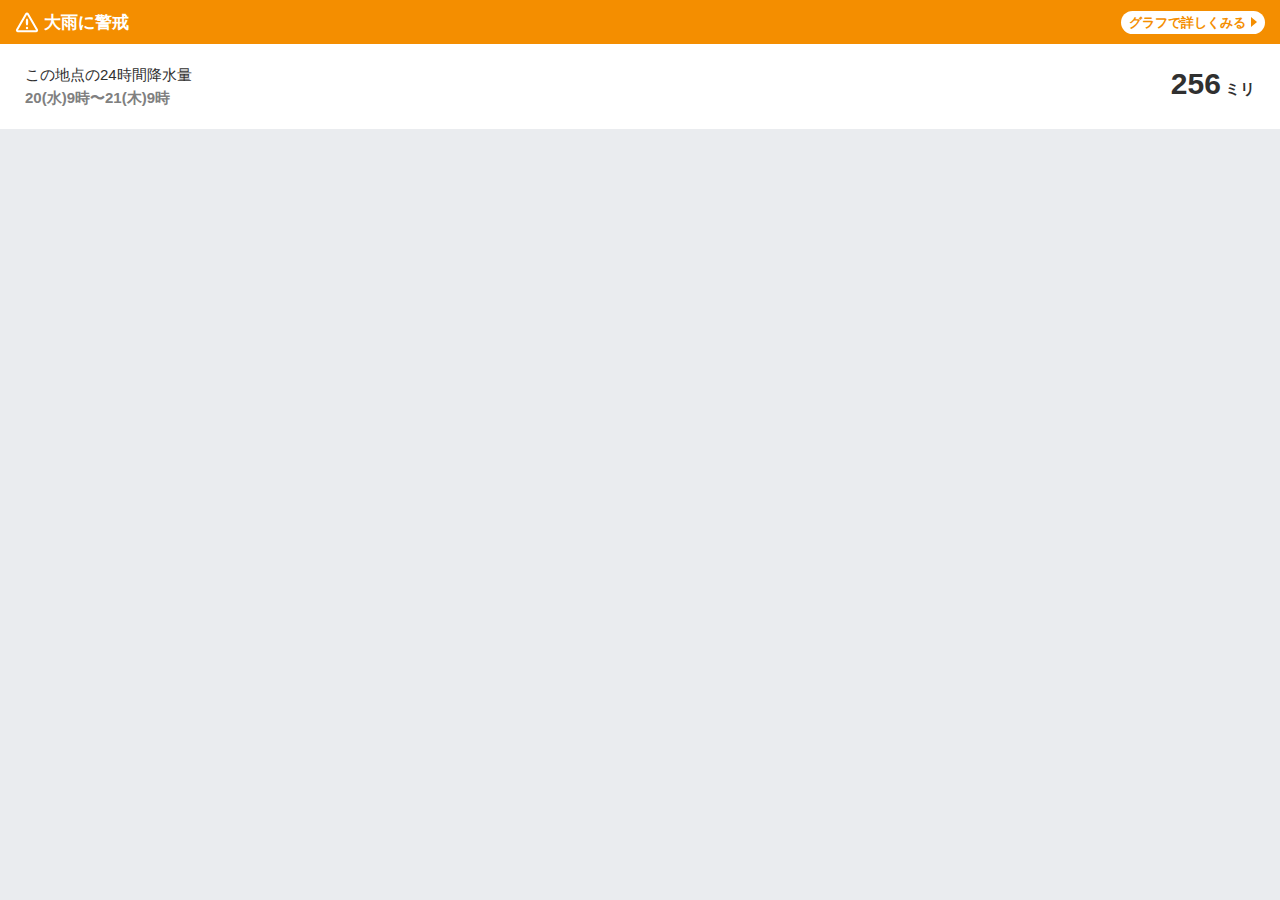
<file: html/opscard2/index.html>
<!DOCTYPE html>
<html lang="ja">
<head>
    <meta http-equiv="Content-Type" content="text/html; charset=UTF-8">
    <meta name="viewport" content="width=device-width,initial-scale=1.0,minimum-scale=1.0,maximum-scale=1.0,user-scalable=no">
    <meta http-equiv="pragma" content="no-cache">
    <meta http-equiv="cache-control" content="no-cache">
    <meta http-equiv="expires" content="0">
    <title>トップページ | weathernews</title>
    <link rel="shortcut icon" type="image/x-icon" href="https://weathernews.jp/s/img/favicon.ico">
    <link rel="stylesheet" href="styles/sanitize.css">
    <link rel="stylesheet" href="styles/app.css">
    <link rel="stylesheet" href="styles/darkmode.css">
</head>
<body class="cardTop">
    <div class="cardInner">
        <section class="titleArea m2">
            <h1 class="title"><span class="icon" width=""><img src="images/icon_comment_warning.svg" width="24px" height="24px" alt="注意"></span>大雨に警戒</h1>
            <p class="textLink cushion arrow"><a href="#">グラフで詳しくみる</a></p>
        </section>
        <section class="contentArea">
            <div>
                    <p class="bold"><a href="https://weathernews.jp/s/sample/?menu=rain_pinpoint">この地点の24時間降水量</a></p>
                <p class="bold gray">20(水)9時〜21(木)9時</p>
            </div>
            <div>
                <p class="num">
                    <span class="big">256</span>
                    <span class="small">ミリ</span>
                </p>
            </div>
        </section>
    </div>
</body>
</html>
</file>
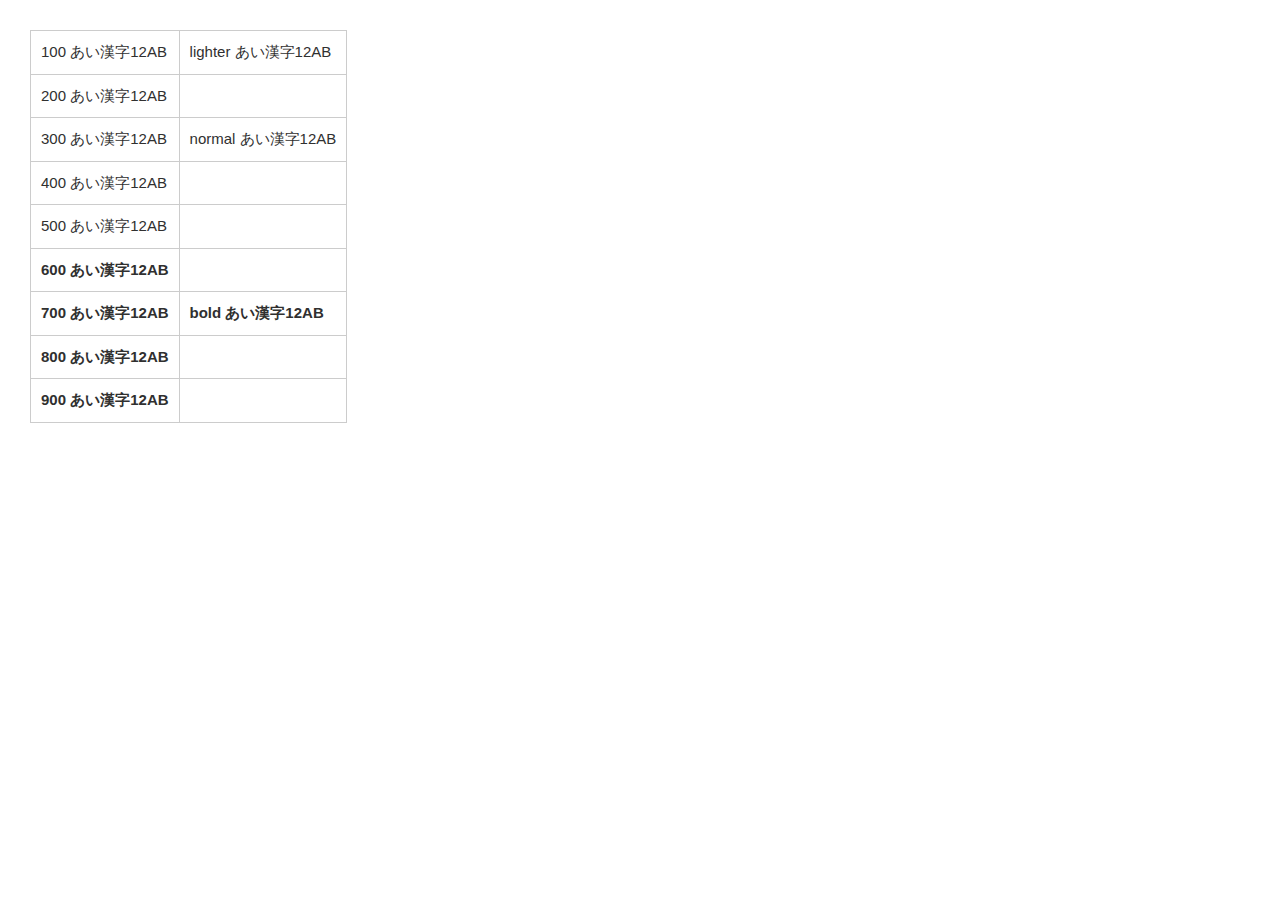
<file: html/weight_show/index.html>
<!DOCTYPE html>
<html lang="ja">
<head>
    <meta http-equiv="Content-Type" content="text/html; charset=UTF-8">
    <meta name="viewport" content="width=device-width,initial-scale=1.0,minimum-scale=1.0,maximum-scale=1.0,user-scalable=no">
    <meta http-equiv="pragma" content="no-cache">
    <meta http-equiv="cache-control" content="no-cache">
    <meta http-equiv="expires" content="0">
    <title>トップページ | weathernews</title>
    <meta name="apple-itunes-app" content="">
    <meta name="description" content="">
    <meta name="Keywords" content="">
    <meta name="twitter:card" content="summary_large_image">
    <meta name="twitter:site" content="@wni_jp">
    <meta property="twitter:title" content="">
    <meta property="twitter:image" content="">
    <meta property="twitter:description" content="">
    <meta property="fb:app_id" content="">
    <meta property="og:type" content="article">
    <meta property="og:site_name" content="ウェザーニュース">
    <meta property="og:locale" content="ja_JP">
    <meta property="og:title" content="">
    <meta property="og:url" content="">
    <meta property="og:image" content="">
    <meta property="og:description" content="">
    <meta name="wntouch_enable" content="yes">
    <meta name="wntouch_ch" content="">
    <meta name="wntouch_title" content="">
    <meta name="wntouch_count" content="">
    <meta name="wntouch_icon" content="">
    <meta name="wntouch_icon_gray" content="">
    <meta name="wntouch_icon_setting" content="">
    <meta name="wntouch_url" content="">
    <link rel="shortcut icon" type="image/x-icon" href="https://weathernews.jp/s/img/favicon.ico">
    <link rel="stylesheet" href="styles/sanitize.css">
    <link rel="stylesheet" href="styles/app.css">
    <link rel="stylesheet" href="styles/component.css">
</head>
<body>
    <table>
        <tbody>
            <tr>
                <td>
                    <p style="font-weight: 100;">100 あい漢字12AB</p>
                </td>
                <td>
                    <p style="font-weight: lighter">lighter あい漢字12AB</p>
                </td>
            </tr>
            <tr>
                <td>
                    <p style="font-weight: 200;">200 あい漢字12AB</p>
                </td>
                <td></td>
            </tr>
            <tr>
                <td>
                    <p style="font-weight: 300;">300 あい漢字12AB</p>
                </td>
                <td>
                    <p style="font-weight: normal;">normal あい漢字12AB</p>
                </td>
            </tr>
            <tr>
                <td>
                    <p style="font-weight: 400;">400 あい漢字12AB</p>
                </td>
                <td></td>
            </tr>
            <tr>
                <td>
                    <p style="font-weight: 500;">500 あい漢字12AB</p>
                </td>
                <td></td>
            </tr>
            <tr>
                <td>
                    <p style="font-weight: 600;">600 あい漢字12AB</p>
                </td>
                <td></td>
            </tr>
            <tr>
                <td>
                    <p style="font-weight: 700;">700 あい漢字12AB</p>
                </td>
                <td>
                    <p style="font-weight: bold;">bold あい漢字12AB</p>
                </td>
            </tr>
            <tr>
                <td>
                    <p style="font-weight: 800;">800 あい漢字12AB</p>
                </td>
                <td></td>
            </tr>
            <tr>
                <td>
                    <p style="font-weight: 900;">900 あい漢字12AB</p>
                </td>
                <td></td>
            </tr>
        </tbody>
    </table>
</body>
</html>
</file>
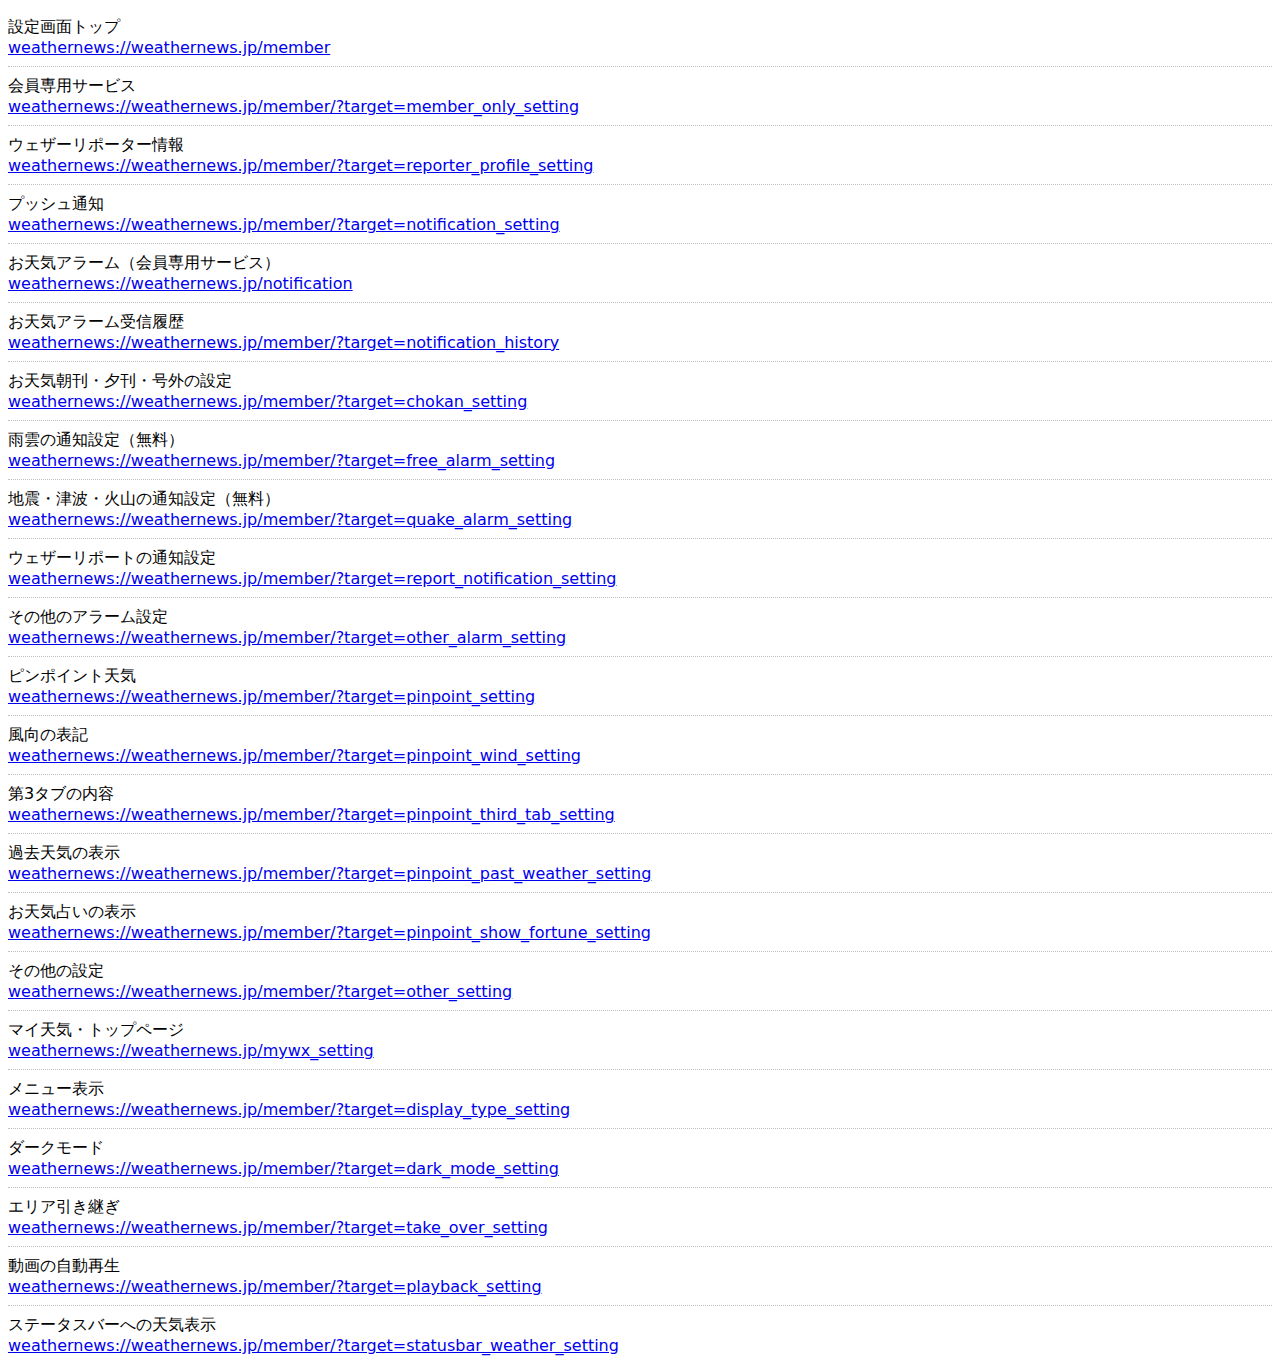
<file: setting_schema.html>
<!doctype html>
<html>
<head>
<meta charset="utf-8">
<meta name="viewport" content="width=360,initial-scale=1">
<title>設定画面スキーマ</title>
<style>
body {
	font-size: 16px;
	font-family: system-ui, sans-serif;
}
pre {
	white-space: pre-wrap;
}
ul {
	list-style-type: none;
	margin: 0;
	padding: 0;
}
li {
	padding-top: 1ex;
	padding-bottom: 1ex;
}
li + li {
	border-top: 1px dotted silver;
}
input[type=text] {
	border: 1px solid silver;
}
@media(prefers-color-scheme: dark) {
	body {
		background-color: black;
		color: #afc;
	}
	a {
		color: #0af;
	}
	li + li {
		border-top-color: #444;
	}
	input[type=text] {
		background-color: black;
		color: #eee;
		border: 1px solid #aaa;
	}
}
</style>
</head>
<body>
<ul>
<li>設定画面トップ<br><a href="weathernews://weathernews.jp/member">weathernews://weathernews.jp/member</a></li>
<li>会員専用サービス<br><a href="weathernews://weathernews.jp/member/?target=member_only_setting">weathernews://weathernews.jp/member/?target=member_only_setting</a></li>
<li>ウェザーリポーター情報<br><a href="weathernews://weathernews.jp/member/?target=reporter_profile_setting">weathernews://weathernews.jp/member/?target=reporter_profile_setting</a></li>
<li>プッシュ通知<br><a href="weathernews://weathernews.jp/member/?target=notification_setting">weathernews://weathernews.jp/member/?target=notification_setting</a></li>
<li>お天気アラーム（会員専用サービス）<br><a href="weathernews://weathernews.jp/notification">weathernews://weathernews.jp/notification</a></li>
<li>お天気アラーム受信履歴<br><a href="weathernews://weathernews.jp/member/?target=notification_history">weathernews://weathernews.jp/member/?target=notification_history</a></li>
<li>お天気朝刊・夕刊・号外の設定<br><a href="weathernews://weathernews.jp/member/?target=chokan_setting">weathernews://weathernews.jp/member/?target=chokan_setting</a></li>
<li>雨雲の通知設定（無料）<br><a href="weathernews://weathernews.jp/member/?target=free_alarm_setting">weathernews://weathernews.jp/member/?target=free_alarm_setting</a></li>
<li>地震・津波・火山の通知設定（無料）<br><a href="weathernews://weathernews.jp/member/?target=quake_alarm_setting">weathernews://weathernews.jp/member/?target=quake_alarm_setting</a></li>
<li>ウェザーリポートの通知設定<br><a href="weathernews://weathernews.jp/member/?target=report_notification_setting">weathernews://weathernews.jp/member/?target=report_notification_setting</a></li>
<li>その他のアラーム設定<br><a href="weathernews://weathernews.jp/member/?target=other_alarm_setting">weathernews://weathernews.jp/member/?target=other_alarm_setting</a></li>
<li>ピンポイント天気<br><a href="weathernews://weathernews.jp/member/?target=pinpoint_setting">weathernews://weathernews.jp/member/?target=pinpoint_setting</a></li>
<li>風向の表記<br><a href="weathernews://weathernews.jp/member/?target=pinpoint_wind_setting">weathernews://weathernews.jp/member/?target=pinpoint_wind_setting</a></li>
<li>第3タブの内容<br><a href="weathernews://weathernews.jp/member/?target=pinpoint_third_tab_setting">weathernews://weathernews.jp/member/?target=pinpoint_third_tab_setting</a></li>
<li>過去天気の表示<br><a href="weathernews://weathernews.jp/member/?target=pinpoint_past_weather_setting">weathernews://weathernews.jp/member/?target=pinpoint_past_weather_setting</a></li>
<li>お天気占いの表示<br><a href="weathernews://weathernews.jp/member/?target=pinpoint_show_fortune_setting">weathernews://weathernews.jp/member/?target=pinpoint_show_fortune_setting</a></li>
<li>その他の設定<br><a href="weathernews://weathernews.jp/member/?target=other_setting">weathernews://weathernews.jp/member/?target=other_setting</a></li>
<li>マイ天気・トップページ<br><a href="weathernews://weathernews.jp/mywx_setting">weathernews://weathernews.jp/mywx_setting</a></li>
<li>メニュー表示<br><a href="weathernews://weathernews.jp/member/?target=display_type_setting">weathernews://weathernews.jp/member/?target=display_type_setting</a></li>
<li>ダークモード<br><a href="weathernews://weathernews.jp/member/?target=dark_mode_setting">weathernews://weathernews.jp/member/?target=dark_mode_setting</a></li>
<li>エリア引き継ぎ<br><a href="weathernews://weathernews.jp/member/?target=take_over_setting">weathernews://weathernews.jp/member/?target=take_over_setting</a></li>
<li>動画の自動再生<br><a href="weathernews://weathernews.jp/member/?target=playback_setting">weathernews://weathernews.jp/member/?target=playback_setting</a></li>
<li>ステータスバーへの天気表示<br><a href="weathernews://weathernews.jp/member/?target=statusbar_weather_setting">weathernews://weathernews.jp/member/?target=statusbar_weather_setting</a></li>
</ul>
</body>
</html>
</file>
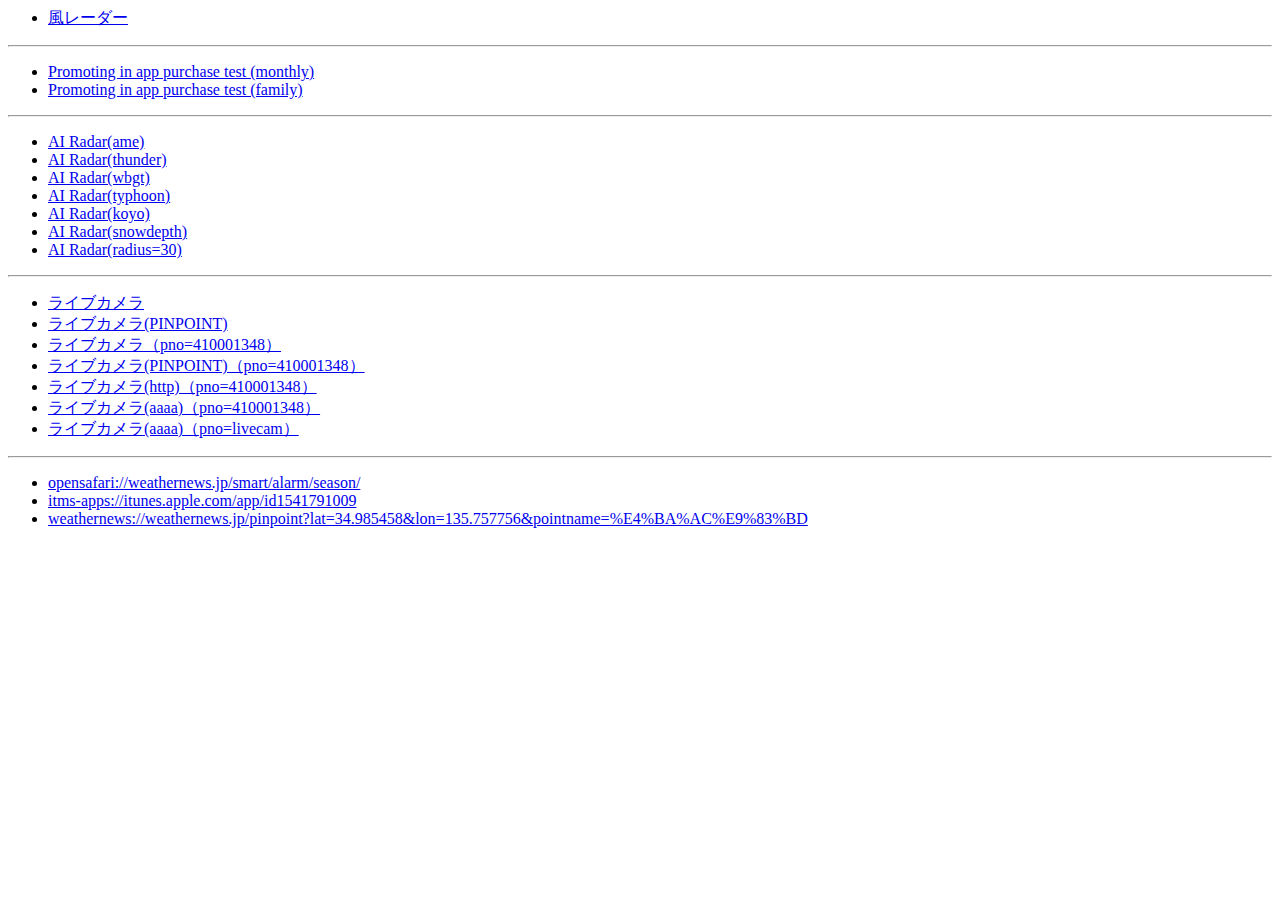
<file: test.html>
<html>
<head>
  <meta charset="utf-8"/>
  <meta name='viewport' content='width=device-width' />
</head>
<body>
  
<ul>
<li><a href="https://www.kr-weathernews.com/mv3/html/global_map/index.html?dataKind=wind#4/30.23/136.09">風レーダー</a></li>
</ul>
<hr>

<ul>
<li><a href="itms-services://?action=purchaseIntent&bundleId=com.weathernews.weather&productIdentifier=com.weathernews.monthly1">Promoting in app purchase test (monthly)</a></li>
<li><a href="itms-services://?action=purchaseIntent&bundleId=com.weathernews.weather&productIdentifier=com.weathernews.weather.family1m">Promoting in app purchase test (family)</a></li>
</ul>
<hr>

<ul>
<li><a href="weathernews://weathernews.jp/hiresradar?mode=ame">AI Radar(ame)</a></li>
<li><a href="weathernews://weathernews.jp/hiresradar?mode=thunder">AI Radar(thunder)</a></li>
<li><a href="weathernews://weathernews.jp/hiresradar?mode=wbgt">AI Radar(wbgt)</a></li>
<li><a href="weathernews://weathernews.jp/hiresradar?mode=typhoon">AI Radar(typhoon)</a></li>
<li><a href="weathernews://weathernews.jp/hiresradar?mode=koyo">AI Radar(koyo)</a></li>
<li><a href="weathernews://weathernews.jp/hiresradar?mode=snowdepth">AI Radar(snowdepth)</a></li>
<li><a href="weathernews://weathernews.jp/hiresradar?mode=ame&lat=34.687&lon=135.523&zoom=8&radius=30">AI Radar(radius=30)</a></li>
</ul>

<hr>

<ul>
<li><a href="weathernews://weathernews.jp/livecam">ライブカメラ</a></li>
<li><a href="weathernews://weathernews.jp/livecam_pinpoint">ライブカメラ(PINPOINT)</a></li>
<li><a href="weathernews://weathernews.jp/livecam?pno=410001348">ライブカメラ（pno=410001348）</a></li>
<li><a href="weathernews://weathernews.jp/livecam_pinpoint?pno=410001348">ライブカメラ(PINPOINT)（pno=410001348）</a></li>
<li><a href="http://weathernews.jp/livecam_pinpoint?pno=410001348">ライブカメラ(http)（pno=410001348）</a></li>
<li><a href="weathernews://aaaa.jp/livecam_pinpoint?pno=410001348">ライブカメラ(aaaa)（pno=410001348）</a></li>
<li><a href="weathernews://weathernews.jp/livecam/livecam">ライブカメラ(aaaa)（pno=livecam）</a></li>
</ul>

<hr>
<ul>
<li><a href="opensafari://weathernews.jp/smart/alarm/season/">opensafari://weathernews.jp/smart/alarm/season/</a></li>
<li><a href="itms-apps://itunes.apple.com/app/id1541791009">itms-apps://itunes.apple.com/app/id1541791009</a></li>
<li><a href="weathernews://weathernews.jp/pinpoint?lat=34.985458&lon=135.757756&pointname=%E4%BA%AC%E9%83%BD">weathernews://weathernews.jp/pinpoint?lat=34.985458&lon=135.757756&pointname=%E4%BA%AC%E9%83%BD</a></li>
<ul>

</body>
</html>
</file>
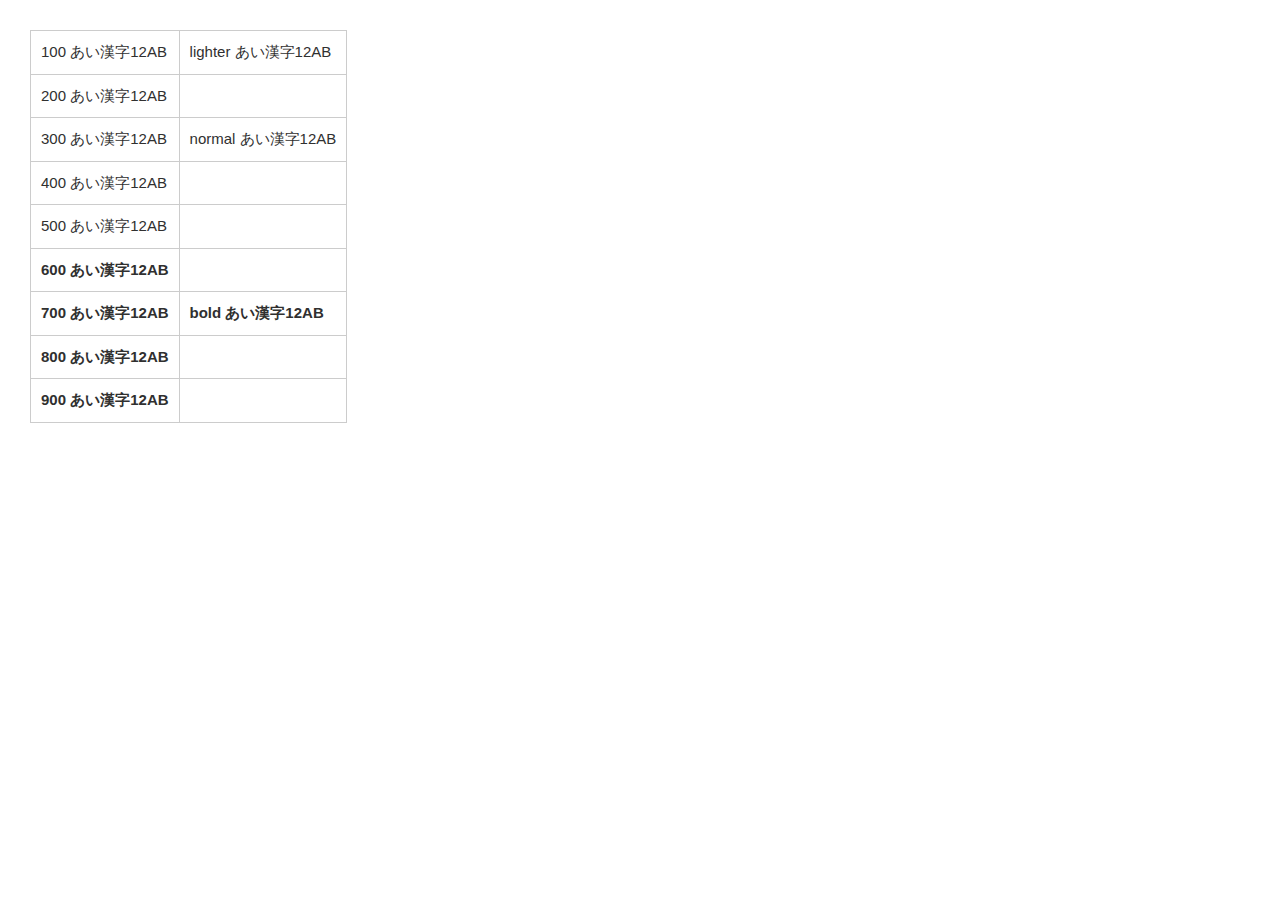
<file: html/weight_show/index_noja.html>
<!DOCTYPE html>
<html>
<head>
    <meta http-equiv="Content-Type" content="text/html; charset=UTF-8">
    <meta name="viewport" content="width=device-width,initial-scale=1.0,minimum-scale=1.0,maximum-scale=1.0,user-scalable=no">
    <meta http-equiv="pragma" content="no-cache">
    <meta http-equiv="cache-control" content="no-cache">
    <meta http-equiv="expires" content="0">
    <title>トップページ | weathernews</title>
    <meta name="apple-itunes-app" content="">
    <meta name="description" content="">
    <meta name="Keywords" content="">
    <meta name="twitter:card" content="summary_large_image">
    <meta name="twitter:site" content="@wni_jp">
    <meta property="twitter:title" content="">
    <meta property="twitter:image" content="">
    <meta property="twitter:description" content="">
    <meta property="fb:app_id" content="">
    <meta property="og:type" content="article">
    <meta property="og:site_name" content="ウェザーニュース">
    <meta property="og:locale" content="ja_JP">
    <meta property="og:title" content="">
    <meta property="og:url" content="">
    <meta property="og:image" content="">
    <meta property="og:description" content="">
    <meta name="wntouch_enable" content="yes">
    <meta name="wntouch_ch" content="">
    <meta name="wntouch_title" content="">
    <meta name="wntouch_count" content="">
    <meta name="wntouch_icon" content="">
    <meta name="wntouch_icon_gray" content="">
    <meta name="wntouch_icon_setting" content="">
    <meta name="wntouch_url" content="">
    <link rel="shortcut icon" type="image/x-icon" href="https://weathernews.jp/s/img/favicon.ico">
    <link rel="stylesheet" href="styles/sanitize.css">
    <link rel="stylesheet" href="styles/app.css">
    <link rel="stylesheet" href="styles/component.css">
</head>
<body>
    <table>
        <tbody>
            <tr>
                <td>
                    <p style="font-weight: 100;">100 あい漢字12AB</p>
                </td>
                <td>
                    <p style="font-weight: lighter">lighter あい漢字12AB</p>
                </td>
            </tr>
            <tr>
                <td>
                    <p style="font-weight: 200;">200 あい漢字12AB</p>
                </td>
                <td></td>
            </tr>
            <tr>
                <td>
                    <p style="font-weight: 300;">300 あい漢字12AB</p>
                </td>
                <td>
                    <p style="font-weight: normal;">normal あい漢字12AB</p>
                </td>
            </tr>
            <tr>
                <td>
                    <p style="font-weight: 400;">400 あい漢字12AB</p>
                </td>
                <td></td>
            </tr>
            <tr>
                <td>
                    <p style="font-weight: 500;">500 あい漢字12AB</p>
                </td>
                <td></td>
            </tr>
            <tr>
                <td>
                    <p style="font-weight: 600;">600 あい漢字12AB</p>
                </td>
                <td></td>
            </tr>
            <tr>
                <td>
                    <p style="font-weight: 700;">700 あい漢字12AB</p>
                </td>
                <td>
                    <p style="font-weight: bold;">bold あい漢字12AB</p>
                </td>
            </tr>
            <tr>
                <td>
                    <p style="font-weight: 800;">800 あい漢字12AB</p>
                </td>
                <td></td>
            </tr>
            <tr>
                <td>
                    <p style="font-weight: 900;">900 あい漢字12AB</p>
                </td>
                <td></td>
            </tr>
        </tbody>
    </table>
</body>
</html>
</file>
<file: html/opscard2/styles/sanitize.css>
@charset "UTF-8";
/*====================================================================================
0）リセット
====================================================================================*/
/*! sanitize.css v3.3.0 | CC0 1.0 Public Domain | github.com/10up/sanitize.css */
/*
 * Normalization
 */
abbr[title] {
  -webkit-text-decoration: underline dotted;
  text-decoration: underline;
  text-decoration: underline dotted;
}

audio:not([controls]) {
  display: none;
}

b,
strong {
  font-weight: bolder;
}

button {
  -webkit-appearance: button;
  overflow: visible;
}

button::-moz-focus-inner,
input::-moz-focus-inner {
  padding: 0;
  border: 0;
}

button:-moz-focusring,
input:-moz-focusring {
  outline: 1px dotted ButtonText;
}

button,
select {
  text-transform: none;
}

details {
  display: block;
}

hr {
  overflow: visible;
}

html {
  -ms-overflow-style: -ms-autohiding-scrollbar;
  -webkit-text-size-adjust: 100%;
  overflow-y: scroll;
}

input {
  -webkit-border-radius: 0;
}

input[type="button"], input[type="reset"], input[type="submit"] {
  -webkit-appearance: button;
}

input[type="number"] {
  width: auto;
}

input[type="search"] {
  -webkit-appearance: textfield;
}

input[type="search"]::-webkit-search-cancel-button, input[type="search"]::-webkit-search-decoration {
  -webkit-appearance: none;
}

main {
  display: block;
}

pre {
  overflow: auto;
}

progress {
  display: inline-block;
}

summary {
  display: block;
}

svg:not(:root) {
  overflow: hidden;
}

template {
  display: none;
}

textarea {
  overflow: auto;
}

[hidden] {
  display: none;
}

/*
 * Universal inheritance
 */
*,
::before,
::after {
  -webkit-box-sizing: inherit;
  box-sizing: inherit;
}

* {
  font-size: inherit;
  line-height: inherit;
}

::before,
::after {
  text-decoration: inherit;
  vertical-align: inherit;
}

button,
input,
select,
textarea {
  font-family: inherit;
  font-style: inherit;
  font-weight: inherit;
}

/*
 * Opinionated defaults
 */
* {
  margin: 0;
  padding: 0;
}

*,
::before,
::after {
  border-width: 0;
  border-style: solid;
}

a,
area,
button,
input,
label,
select,
textarea,
[tabindex] {
  -ms-touch-action: manipulation;
  touch-action: manipulation;
}

select {
  -moz-appearance: none;
  -webkit-appearance: none;
}

select::-ms-expand {
  display: none;
}

select::-ms-value {
  color: currentColor;
}

svg {
  fill: currentColor;
}

[aria-busy="true"] {
  cursor: progress;
}

[aria-controls] {
  cursor: pointer;
}

[aria-disabled] {
  cursor: default;
}

[hidden][aria-hidden="false"] {
  clip: rect(0 0 0 0);
  display: inherit;
  position: absolute;
}

[hidden][aria-hidden="false"]:focus {
  clip: auto;
}

/*
 * Configurable defaults
 */
* {
  background-repeat: no-repeat;
}

:root {
  -webkit-box-sizing: border-box;
  box-sizing: border-box;
  background-color: #ffffff;
  color: #000000;
  font: 66.66667% sans-serif;
  cursor: default;
}

a {
  text-decoration: none;
}

audio,
canvas,
iframe,
img,
svg,
video {
  vertical-align: middle;
}

button,
input,
select,
textarea {
  background-color: transparent;
  color: inherit;
}

button,
[type="button"],
[type="date"],
[type="datetime"],
[type="datetime-local"],
[type="email"],
[type="month"],
[type="number"],
[type="password"],
[type="reset"],
[type="search"],
[type="submit"],
[type="tel"],
[type="text"],
[type="time"],
[type="url"],
[type="week"],
select,
textarea {
  min-height: 1.5em;
}

code,
kbd,
pre,
samp {
  font-family: monospace, monospace;
}

nav ol,
nav ul {
  list-style: none;
}

small {
  font-size: 75%;
}

table {
  border-collapse: collapse;
  border-spacing: 0;
}

textarea {
  resize: vertical;
}

::-moz-selection {
  background-color: #b3d4fc;
  color: #ffffff;
  text-shadow: none;
}

::selection {
  background-color: #b3d4fc;
  color: #ffffff;
  text-shadow: none;
}
</file>
<file: html/opscard2/styles/app.css>
@charset "UTF-8";
/*▼△▼△▼△▼△▼△▼△▼△▼△▼△▼△▼△▼△▼△▼△▼△▼△▼△▼△▼△▼△▼△▼△▼△▼△▼△▼△▼△▼△▼△▼△▼△▼△▼△▼△▼△▼△▼△▼△▼△▼△▼△▼△▼△▼△▼△▼△▼△▼△▼△▼△▼△▼△▼△▼△▼△▼△▼
▼ sanitize.css → 不必要ならカット（〜::selectionまで）
▼△▼△▼△▼△▼△▼△▼△▼△▼△▼△▼△▼△▼△▼△▼△▼△▼△▼△▼△▼△▼△▼△▼△▼△▼△▼△▼△▼△▼△▼△▼△▼△▼△▼△▼△▼△▼△▼△▼△▼△▼△▼△▼△▼△▼△▼△▼△▼△▼△▼△▼△▼△▼△▼△▼△▼△▼*/
/*====================================================================================
0）リセット
====================================================================================*/
/*! sanitize.css v3.3.0 | CC0 1.0 Public Domain | github.com/10up/sanitize.css */
/*
 * Normalization
 */
abbr[title] {
  -webkit-text-decoration: underline dotted;
  text-decoration: underline;
  text-decoration: underline dotted;
}

audio:not([controls]) {
  display: none;
}

b,
strong {
  font-weight: bolder;
}

button {
  -webkit-appearance: button;
  overflow: visible;
}

button::-moz-focus-inner,
input::-moz-focus-inner {
  padding: 0;
  border: 0;
}

button:-moz-focusring,
input:-moz-focusring {
  outline: 1px dotted ButtonText;
}

button,
select {
  text-transform: none;
}

details {
  display: block;
}

hr {
  overflow: visible;
}

html {
  -ms-overflow-style: -ms-autohiding-scrollbar;
  -webkit-text-size-adjust: 100%;
  overflow-y: scroll;
}

input {
  -webkit-border-radius: 0;
}

input[type="button"], input[type="reset"], input[type="submit"] {
  -webkit-appearance: button;
}

input[type="number"] {
  width: auto;
}

input[type="search"] {
  -webkit-appearance: textfield;
}

input[type="search"]::-webkit-search-cancel-button, input[type="search"]::-webkit-search-decoration {
  -webkit-appearance: none;
}

main {
  display: block;
}

pre {
  overflow: auto;
}

progress {
  display: inline-block;
}

summary {
  display: block;
}

svg:not(:root) {
  overflow: hidden;
}

template {
  display: none;
}

textarea {
  overflow: auto;
}

[hidden] {
  display: none;
}

/*
 * Universal inheritance
 */
*,
::before,
::after {
  -webkit-box-sizing: inherit;
  box-sizing: inherit;
}

* {
  font-size: inherit;
  line-height: inherit;
}

::before,
::after {
  text-decoration: inherit;
  vertical-align: inherit;
}

button,
input,
select,
textarea {
  font-family: inherit;
  font-style: inherit;
  font-weight: inherit;
}

/*
 * Opinionated defaults
 */
* {
  margin: 0;
  padding: 0;
}

*,
::before,
::after {
  border-width: 0;
  border-style: solid;
}

a,
area,
button,
input,
label,
select,
textarea,
[tabindex] {
  -ms-touch-action: manipulation;
  touch-action: manipulation;
}

select {
  -moz-appearance: none;
  -webkit-appearance: none;
}

select::-ms-expand {
  display: none;
}

select::-ms-value {
  color: currentColor;
}

svg {
  fill: currentColor;
}

[aria-busy="true"] {
  cursor: progress;
}

[aria-controls] {
  cursor: pointer;
}

[aria-disabled] {
  cursor: default;
}

[hidden][aria-hidden="false"] {
  clip: rect(0 0 0 0);
  display: inherit;
  position: absolute;
}

[hidden][aria-hidden="false"]:focus {
  clip: auto;
}

/*
 * Configurable defaults
 */
* {
  background-repeat: no-repeat;
}

:root {
  -webkit-box-sizing: border-box;
  box-sizing: border-box;
  background-color: #ffffff;
  color: #000000;
  font: 66.66667% sans-serif;
  cursor: default;
}

a {
  text-decoration: none;
}

audio,
canvas,
iframe,
img,
svg,
video {
  vertical-align: middle;
}

button,
input,
select,
textarea {
  background-color: transparent;
  color: inherit;
}

button,
[type="button"],
[type="date"],
[type="datetime"],
[type="datetime-local"],
[type="email"],
[type="month"],
[type="number"],
[type="password"],
[type="reset"],
[type="search"],
[type="submit"],
[type="tel"],
[type="text"],
[type="time"],
[type="url"],
[type="week"],
select,
textarea {
  min-height: 1.5em;
}

code,
kbd,
pre,
samp {
  font-family: monospace, monospace;
}

nav ol,
nav ul {
  list-style: none;
}

small {
  font-size: 75%;
}

table {
  border-collapse: collapse;
  border-spacing: 0;
}

textarea {
  resize: vertical;
}

::-moz-selection {
  background-color: #b3d4fc;
  color: #ffffff;
  text-shadow: none;
}

::selection {
  background-color: #b3d4fc;
  color: #ffffff;
  text-shadow: none;
}

/*====================================================================================
body
====================================================================================*/
html:root {
  background-color: #EAECEF;
}

body {
  -webkit-font-smoothing: antialiased;
}

@media screen and (min-width: 830px) {
  body {
    position: relative;
    overflow-x: hidden;
  }
}

img {
  -webkit-backface-visibility: hidden;
  backface-visibility: hidden;
}

/*====================================================================================
Font
====================================================================================*/
h1, h2, h3, h4, h5, h6, p, a, blockquote, pre, abbr, address, cite, code, dt, dd, li, fieldset, form, label, legend,
table, caption, tbody, tfoot, thead, tr, th, td, article, aside, canvas, details, figcaption, figure {
  word-wrap: break-word;
  color: #303030;
  font-family: Arial, Droid Sans, Roboto, Hiragino Kaku Gothic ProN, "ヒラギノ角ゴ ProN", Hiragino Kaku Gothic Pro, "ヒラギノ角ゴ Pro", "ヒラギノ角ゴシック", "Hiragino Sans", "ヒラギノ角ゴ ProN W3", HiraKakuProN-W3, "メイリオ", Meiryo, "游ゴシック体", YuGothic, "ＭＳ Ｐゴシック", sans-serif;
  font-size: 15px;
  font-weight: 300;
  line-height: 1.5em;
  list-style-type: none;
}

/*▼△▼△▼△▼△▼△▼△▼△▼△▼△▼△▼△▼△▼△▼△▼△▼△▼△▼△▼△▼△▼△▼△▼△▼△▼△▼△▼△▼△▼△▼△▼△▼△▼△▼△▼△▼△▼△▼△▼△▼△▼△▼△▼△▼△▼△▼△▼△▼△▼△▼△▼△▼△▼△▼△▼△▼△▼
▼ topPage用
▼△▼△▼△▼△▼△▼△▼△▼△▼△▼△▼△▼△▼△▼△▼△▼△▼△▼△▼△▼△▼△▼△▼△▼△▼△▼△▼△▼△▼△▼△▼△▼△▼△▼△▼△▼△▼△▼△▼△▼△▼△▼△▼△▼△▼△▼△▼△▼△▼△▼△▼△▼△▼△▼△▼△▼△▼*/
/*====================================================================================

====================================================================================*/
.bold {
  font-weight: bold;
}

.gray {
  color: #808080;
}

.big {
  font-size: 30px;
  font-weight: bold;
}

.small {
  font-size: 15px;
  font-weight: bold;
}

/*====================================================================================

====================================================================================*/
.cardTop {
  overflow: hidden;
  background-color: #fff;
}

.titleArea {
  -webkit-box-pack: justify;
  -ms-flex-pack: justify;
  -webkit-box-align: center;
  -ms-flex-align: center;
  display: -webkit-box;
  display: -ms-flexbox;
  display: flex;
  align-items: center;
  justify-content: space-between;
  padding: 10px 15px;
}

.titleArea .title {
  -webkit-box-align: center;
  -ms-flex-align: center;
  gap: 5px;
  display: -webkit-box;
  display: -ms-flexbox;
  display: flex;
  align-items: center;
  font-size: 17px;
  font-weight: bold;
  line-height: 1em;
}

.titleArea .textLink > * {
  display: block;
  padding: 5px 8px;
  border-radius: 100px;
  background-color: #fff;
  font-size: 13px;
  font-weight: bold;
  line-height: 1em;
}

.titleArea .textLink.arrow > * {
  -webkit-box-align: center;
  -ms-flex-align: center;
  gap: 5px;
  display: -webkit-box;
  display: -ms-flexbox;
  display: flex;
  align-items: center;
}

.titleArea .textLink.arrow > *:after {
  display: inline-block;
  width: 0;
  height: 0;
  border: 0.4em solid transparent;
  border-right: 0;
  border-left: 0.5em solid transparent;
  content: "";
}

.titleArea.m3 {
  background-color: #C2252C;
}

.titleArea.m3 * {
  color: #fff;
}

.titleArea.m3 .textLink > * {
  color: #C2252C;
}

.titleArea.m3 .textLink > *:after {
  border-left-color: #C2252C;
}

.titleArea.m2 {
  background-color: #F48E00;
}

.titleArea.m2 * {
  color: #fff;
}

.titleArea.m2 .textLink > * {
  color: #F48E00;
}

.titleArea.m2 .textLink > *:after {
  border-left-color: #F48E00;
}

.titleArea.m1 {
  background-color: #4C7EDD;
}

.titleArea.m1 * {
  color: #fff;
}

.titleArea.m1 .textLink > * {
  color: #4C7EDD;
}

.titleArea.m1 .textLink > *:after {
  border-left-color: #4C7EDD;
}

.contentArea {
  -webkit-box-pack: justify;
  -ms-flex-pack: justify;
  -webkit-box-align: center;
  -ms-flex-align: center;
  display: -webkit-box;
  display: -ms-flexbox;
  display: flex;
  align-items: center;
  justify-content: space-between;
  padding: 20px 25px;
}
</file>
<file: html/opscard2/styles/darkmode.css>
@charset "UTF-8";
@media (prefers-color-scheme: dark) {
  /*====================================================================================
    setting
    ====================================================================================*/
  h1, h2, h3, h4, h5, h6, p, a, blockquote, pre, abbr, address, cite, code, dt, dd, li, fieldset, form, label, legend,
  table, caption, tbody, tfoot, thead, tr, th, td, article, aside, canvas, details, figcaption, figure {
    color: #CED8E6;
  }
  html:root, .grayArea {
    background-color: #343A45;
  }
  .cardTop, .block, .fixedBottom {
    background-color: #22272E;
    color: #CED8E6;
  }
  .titleArea .title {
    color: #9FBFEC;
  }
  /*▼△▼△▼△▼△▼△▼△▼△▼△▼△▼△▼△▼△▼△▼△▼△▼△▼△▼△▼△▼△▼△▼△▼△▼△▼△▼△▼△▼△▼△▼△▼△▼△▼△▼△▼△▼△▼△▼△▼△▼△▼△▼△▼△▼△▼△▼△▼△▼△▼△▼△▼△▼△▼△▼△▼△▼△▼
    ▼ 
    ▼△▼△▼△▼△▼△▼△▼△▼△▼△▼△▼△▼△▼△▼△▼△▼△▼△▼△▼△▼△▼△▼△▼△▼△▼△▼△▼△▼△▼△▼△▼△▼△▼△▼△▼△▼△▼△▼△▼△▼△▼△▼△▼△▼△▼△▼△▼△▼△▼△▼△▼△▼△▼△▼△▼△▼△▼*/
  .titleArea.m3 {
    background-color: #EF4D8B;
  }
  .titleArea.m3 * {
    color: #fff;
  }
  .titleArea.m3 .textLink > * {
    color: #EF4D8B;
  }
  .titleArea.m3 .textLink > *:after {
    border-left-color: #EF4D8B;
  }
  .titleArea.m2 {
    background-color: #F4C700;
  }
  .titleArea.m2 * {
    color: #fff;
  }
  .titleArea.m2 .textLink > * {
    color: #F4C700;
  }
  .titleArea.m2 .textLink > *:after {
    border-left-color: #F4C700;
  }
  .titleArea.m1 {
    background-color: #86ADE2;
  }
  .titleArea.m1 * {
    color: #fff;
  }
  .titleArea.m1 .textLink > * {
    color: #86ADE2;
  }
  .titleArea.m1 .textLink > *:after {
    border-left-color: #86ADE2;
  }
}
</file>
<file: html/weight_show/styles/sanitize.css>
@charset "UTF-8";
/*====================================================================================
0）リセット
====================================================================================*/
/*! sanitize.css v3.3.0 | CC0 1.0 Public Domain | github.com/10up/sanitize.css */
/*
 * Normalization
 */
abbr[title] {
  -webkit-text-decoration: underline dotted;
  text-decoration: underline;
  text-decoration: underline dotted;
}

audio:not([controls]) {
  display: none;
}

b,
strong {
  font-weight: bolder;
}

button {
  -webkit-appearance: button;
  overflow: visible;
}

button::-moz-focus-inner,
input::-moz-focus-inner {
  padding: 0;
  border: 0;
}

button:-moz-focusring,
input:-moz-focusring {
  outline: 1px dotted ButtonText;
}

button,
select {
  text-transform: none;
}

details {
  display: block;
}

hr {
  overflow: visible;
}

html {
  -ms-overflow-style: -ms-autohiding-scrollbar;
  -webkit-text-size-adjust: 100%;
  overflow-y: scroll;
}

input {
  -webkit-border-radius: 0;
}

input[type="button"], input[type="reset"], input[type="submit"] {
  -webkit-appearance: button;
}

input[type="number"] {
  width: auto;
}

input[type="search"] {
  -webkit-appearance: textfield;
}

input[type="search"]::-webkit-search-cancel-button, input[type="search"]::-webkit-search-decoration {
  -webkit-appearance: none;
}

main {
  display: block;
}

pre {
  overflow: auto;
}

progress {
  display: inline-block;
}

summary {
  display: block;
}

svg:not(:root) {
  overflow: hidden;
}

template {
  display: none;
}

textarea {
  overflow: auto;
}

[hidden] {
  display: none;
}

/*
 * Universal inheritance
 */
*,
::before,
::after {
  -webkit-box-sizing: inherit;
  box-sizing: inherit;
}

* {
  font-size: inherit;
  line-height: inherit;
}

::before,
::after {
  text-decoration: inherit;
  vertical-align: inherit;
}

button,
input,
select,
textarea {
  font-family: inherit;
  font-style: inherit;
  font-weight: inherit;
}

/*
 * Opinionated defaults
 */
* {
  margin: 0;
  padding: 0;
}

*,
::before,
::after {
  border-width: 0;
  border-style: solid;
}

a,
area,
button,
input,
label,
select,
textarea,
[tabindex] {
  -ms-touch-action: manipulation;
  touch-action: manipulation;
}

select {
  -moz-appearance: none;
  -webkit-appearance: none;
}

select::-ms-expand {
  display: none;
}

select::-ms-value {
  color: currentColor;
}

svg {
  fill: currentColor;
}

[aria-busy="true"] {
  cursor: progress;
}

[aria-controls] {
  cursor: pointer;
}

[aria-disabled] {
  cursor: default;
}

[hidden][aria-hidden="false"] {
  clip: rect(0 0 0 0);
  display: inherit;
  position: absolute;
}

[hidden][aria-hidden="false"]:focus {
  clip: auto;
}

/*
 * Configurable defaults
 */
* {
  background-repeat: no-repeat;
}

:root {
  -webkit-box-sizing: border-box;
  box-sizing: border-box;
  background-color: #ffffff;
  color: #000000;
  font: 66.66667% sans-serif;
  cursor: default;
}

a {
  text-decoration: none;
}

audio,
canvas,
iframe,
img,
svg,
video {
  vertical-align: middle;
}

button,
input,
select,
textarea {
  background-color: transparent;
  color: inherit;
}

button,
[type="button"],
[type="date"],
[type="datetime"],
[type="datetime-local"],
[type="email"],
[type="month"],
[type="number"],
[type="password"],
[type="reset"],
[type="search"],
[type="submit"],
[type="tel"],
[type="text"],
[type="time"],
[type="url"],
[type="week"],
select,
textarea {
  min-height: 1.5em;
}

code,
kbd,
pre,
samp {
  font-family: monospace, monospace;
}

nav ol,
nav ul {
  list-style: none;
}

small {
  font-size: 75%;
}

table {
  border-collapse: collapse;
  border-spacing: 0;
}

textarea {
  resize: vertical;
}

::-moz-selection {
  background-color: #b3d4fc;
  color: #ffffff;
  text-shadow: none;
}

::selection {
  background-color: #b3d4fc;
  color: #ffffff;
  text-shadow: none;
}
</file>
<file: html/weight_show/styles/app.css>
@charset "UTF-8";
/*▼△▼△▼△▼△▼△▼△▼△▼△▼△▼△▼△▼△▼△▼△▼△▼△▼△▼△▼△▼△▼△▼△▼△▼△▼△▼△▼△▼△▼△▼△▼△▼△▼△▼△▼▼△▼△▼△▼△▼△▼△▼△▼△▼△▼△▼△▼△▼△▼△▼△▼△▼△▼△▼△▼△▼△▼△▼
▼ BASE
▼△▼△▼△▼△▼△▼△▼△▼△▼△▼△▼△▼△▼△▼△▼△▼△▼△▼△▼△▼△▼△▼△▼△▼△▼△▼△▼△▼△▼△▼△▼△▼△▼△▼△▼▼△▼△▼△▼△▼△▼△▼△▼△▼△▼△▼△▼△▼△▼△▼△▼△▼△▼△▼△▼△▼△▼△▼*/
html {
  scroll-behavior: smooth;
}

body {
  -webkit-font-smoothing: antialiased;
}

@media screen and (min-width: 830px) {
  body {
    　position: relative;
    overflow-x: hidden;
  }
}

img {
  -webkit-backface-visibility: hidden;
  backface-visibility: hidden;
}

/*====================================================================================
BreakPoint
====================================================================================*/
@media screen and (max-width: 830px) {
  .pc {
    display: none !important;
  }
}

@media screen and (min-width: 830px) {
  .sp {
    display: none !important;
  }
}

/*====================================================================================
Font
====================================================================================*/
h1, h2, h3, h4, h5, h6, p, a, blockquote, pre, abbr, address, cite, code, dt, dd, li, fieldset, form, label, legend,
table, caption, tbody, tfoot, thead, tr, th, td, article, aside, canvas, details, figcaption, figure {
  word-wrap: break-word;
  color: #303030;
  font-family: Roboto, Hiragino Kaku Gothic ProN, "ヒラギノ角ゴ ProN", Hiragino Kaku Gothic Pro, "ヒラギノ角ゴ Pro", "ヒラギノ角ゴシック", "Hiragino Sans", Arial, Droid Sans, "メイリオ", Meiryo, "游ゴシック体", YuGothic, "ＭＳ Ｐゴシック", sans-serif;
  font-size: 15px;
  font-weight: 300;
  line-height: 1.5em;
  list-style-type: none;
}

body {
  margin: 30px;
}

table {
  border: 1px solid #ccc;
}

table th, table td {
  padding: 10px;
  border: 1px solid #ccc;
}
</file>
<file: html/weight_show/styles/component.css>
/*▼△▼△▼△▼△▼△▼△▼△▼△▼△▼△▼△▼△▼△▼△▼△▼△▼△▼△▼△▼△▼△▼△▼△▼△▼△▼△▼△▼△▼△▼△▼△▼△▼△▼△▼△▼△▼△▼△▼△▼△▼△▼△▼△▼△▼△▼△▼△▼△▼△▼△▼△▼△▼△▼△▼△▼△▼
▼ component
▼△▼△▼△▼△▼△▼△▼△▼△▼△▼△▼△▼△▼△▼△▼△▼△▼△▼△▼△▼△▼△▼△▼△▼△▼△▼△▼△▼△▼△▼△▼△▼△▼△▼△▼△▼△▼△▼△▼△▼△▼△▼△▼△▼△▼△▼△▼△▼△▼△▼△▼△▼△▼△▼△▼△▼△▼*/
/*====================================================================================
layout
====================================================================================*/
/*------------------------------------------
box-sizing
------------------------------------------*/
.box-border     {box-sizing: border-box;}
.box-content    {box-sizing: content-box;}

/*------------------------------------------
display
------------------------------------------*/
.hidden             {display: none;}
.block              {display: block;}
.inline-block       {display: inline-block;}
.inline             {display: inline;}
.flex               {display: flex;}
.inline-flex        {display: inline-flex;}
.table              {display: table;}
.inline-table       {display: inline-table;}
.table-caption      {display: table-caption;}
.table-cell         {display: table-cell;}
.table-column       {display: table-column;}
.table-column-group {display: table-column-group;}

/*------------------------------------------
float
------------------------------------------*/
.float-right {float: right;}
.float-left  {float: left;}
.float-none  {float: none;}

/*------------------------------------------
clear
------------------------------------------*/
.clear-left  {clear: left;}
.clear-right {clear: right;}
.clear-both  {clear: both;}
.clear-none  {clear: none;}

/*------------------------------------------
object-fit
------------------------------------------*/
.object-contain    {object-fit: contain;}
.object-cover      {object-fit: cover;}
.object-fill       {object-fit: fill;}
.object-none       {object-fit: none;}
.object-scale-down {object-fit: scale-down;}

/*------------------------------------------
object-position
------------------------------------------*/
.object-bottom       {object-position: bottom;}
.object-center       {object-position: center;}
.object-left         {object-position: left;}
.object-left-bottom  {object-position: left bottom;}
.object-left-top     {object-position: left top;}
.object-right        {object-position: right;}
.object-right-bottom {object-position: right bottom;}
.object-right-top    {object-position: right top;}
.object-top          {object-position: top;}

/*------------------------------------------
overflow
------------------------------------------*/
.overflow-auto      {overflow: auto;}
.overflow-hidden    {overflow: hidden;}
.overflow-visible   {overflow: visible;}
.overflow-scroll    {overflow: scroll;}
.overflow-x-auto    {overflow-x: auto;}
.overflow-y-auto    {overflow-y: auto;}
.overflow-x-hidden  {overflow-x: hidden;}
.overflow-y-hidden  {overflow-y: hidden;}
.overflow-x-visible {overflow-x: visible;}
.overflow-y-visible {overflow-y: visible;}
.overflow-x-scroll  {overflow-x: scroll;}
.overflow-y-scroll  {overflow-y: scroll;}

/*------------------------------------------
position
------------------------------------------*/
.static     {position: static;}
.fixed      {position: fixed;}
.absolute   {position: absolute;}
.relative   {position: relative;}
.sticky     {position: sticky;}

/*------------------------------------------
visibility
------------------------------------------*/
.visible   {visibility: visible;}
.invisible {visibility: hidden;}

/*------------------------------------------
z-index
------------------------------------------*/
.z-1 {z-index: 1;}
.z-2 {z-index: 2;}
.z-3 {z-index: 3;}
.z-4 {z-index: 4;}
.z-5 {z-index: 5;}
.z-6 {z-index: 6;}
.z-7 {z-index: 7;}
.z-8 {z-index: 8;}
.z-9 {z-index: 9;}
.z-10 {z-index: 10;}

/*====================================================================================
Flexbox
====================================================================================*/
/*------------------------------------------
display
------------------------------------------*/
.flex {display: flex;}
.inline-flex {display: inline-flex;}

/*------------------------------------------
flex-direction
------------------------------------------*/
.flex-row {flex-direction: row;}
.flex-row-reverse {flex-direction: row-reverse;}
.flex-col {flex-direction: column;}
.flex-col-reverse {flex-direction: column-reverse;}

/*------------------------------------------
flex-wrap
------------------------------------------*/
.flex-wrap {flex-wrap: wrap;}
.flex-wrap-reverse {flex-wrap: wrap-reverse;}
.flex-nowrap {flex-wrap: nowrap;}

/*------------------------------------------
flex
------------------------------------------*/
.flex-1 {flex: 1;}
.flex-1 {flex: 2;}
.flex-1 {flex: 3;}
.flex-1 {flex: 4;}
.flex-1 {flex: 5;}

/*------------------------------------------
flex-grow
------------------------------------------*/
.flex-grow   {flex-grow: 1;}
.flex-grow-0 {flex-grow: 0;}

/*------------------------------------------
flex-shrink
------------------------------------------*/
.flex-shrink   {flex-shrink: 1;}
.flex-shrink-0 {flex-shrink: 0;}

/*------------------------------------------
order
------------------------------------------*/
.order-1 {order: 1;}
.order-2 {order: 2;}
.order-3 {order: 3;}
.order-4 {order: 4;}
.order-5 {order: 5;}
.order-6 {order: 6;}
.order-7 {order: 7;}
.order-8 {order: 8;}
.order-9 {order: 9;}
.order-10 {order: 10;}

/*------------------------------------------
gap
------------------------------------------*/
.gap-1 { gap: 1px;}
.gap-2 { gap: 2px;}
.gap-3 { gap: 3px;}
.gap-4 { gap: 4px;}
.gap-5 { gap: 5px;}
.gap-6 { gap: 6px;}
.gap-7 { gap: 7px;}
.gap-8 { gap: 8px;}
.gap-9 { gap: 9px;}
.gap-10 { gap: 10px;}
.gap-11 { gap: 11px;}
.gap-12 { gap: 12px;}
.gap-13 { gap: 13px;}
.gap-14 { gap: 14px;}
.gap-15 { gap: 15px;}
.gap-16 { gap: 16px;}
.gap-17 { gap: 17px;}
.gap-18 { gap: 18px;}
.gap-19 { gap: 19px;}
.gap-20 { gap: 20px;}


/*====================================================================================
Box Alignment
====================================================================================*/
/*------------------------------------------
justify-content
------------------------------------------*/
.justify-start   {justify-content: flex-start;}
.justify-end     {justify-content: flex-end;}
.justify-center  {justify-content: center;}
.justify-between {justify-content: space-between;}
.justify-around  {justify-content: space-around;}
.justify-evenly  {justify-content: space-evenly;}

/*------------------------------------------
justify-items
------------------------------------------*/
.justify-items-start   {justify-items: start;}
.justify-items-end     {justify-items: end;}
.justify-items-center  {justify-items: center;}
.justify-items-stretch {justify-items: stretch;}

/*------------------------------------------
justify-self
------------------------------------------*/
.justify-self-auto    {justify-self: auto;}
.justify-self-start   {justify-self: start;}
.justify-self-end     {justify-self: end;}
.justify-self-center  {justify-self: center;}
.justify-self-stretch {justify-self: stretch;}

/*------------------------------------------
align-content
------------------------------------------*/
.content-start   {align-content: flex-start;}
.content-center  {align-content: center;}
.content-end     {align-content: flex-end;}
.content-between {align-content: space-between;}
.content-around  {align-content: space-around;}
.content-evenly  {align-content: space-evenly;}

/*------------------------------------------
align-items
------------------------------------------*/
.items-stretch  {align-items: stretch;}
.items-start    {align-items: flex-start;}
.items-center   {align-items: center;}
.items-end      {align-items: flex-end;}
.items-baseline {align-items: baseline;}

/*------------------------------------------
align-self
------------------------------------------*/
.self-auto     {align-self: auto;}
.self-start    {align-self: flex-start;}
.self-end      {align-self: flex-end;}
.self-center   {align-self: center;}
.self-stretch  {align-self: stretch;}
.self-baseline {align-self: baseline;}

/*====================================================================================
Typography
====================================================================================*/
/*------------------------------------------
font-weight
------------------------------------------*/
.font-thin       {font-weight: 100;}
.font-extralight {font-weight: 200;}
.font-light      {font-weight: 300;}
.font-normal     {font-weight: 400;}
.font-medium     {font-weight: 500;}
.font-semibold   {font-weight: 600;}
.font-bold       {font-weight: 700;}
.font-extrabold  {font-weight: 800;}
.font-black      {font-weight: 900;}

/*------------------------------------------
text-align
------------------------------------------*/
.text-left    {text-align: left;}
.text-center  {text-align: center;}
.text-right   {text-align: right;}
.text-justify {text-align: justify;}

/*------------------------------------------
text-decoration
------------------------------------------*/
.underline    {text-decoration: underline;}
.line-through {text-decoration: line-through;}
.no-underline {text-decoration: none;}

/*------------------------------------------
vertical-align
------------------------------------------*/
.align-baseline    {vertical-align: baseline;}
.align-top         {vertical-align: top;}
.align-middle      {vertical-align: middle;}
.align-bottom      {vertical-align: bottom;}
.align-text-top    {vertical-align: text-top;}
.align-text-bottom {vertical-align: text-bottom;}
</file>
